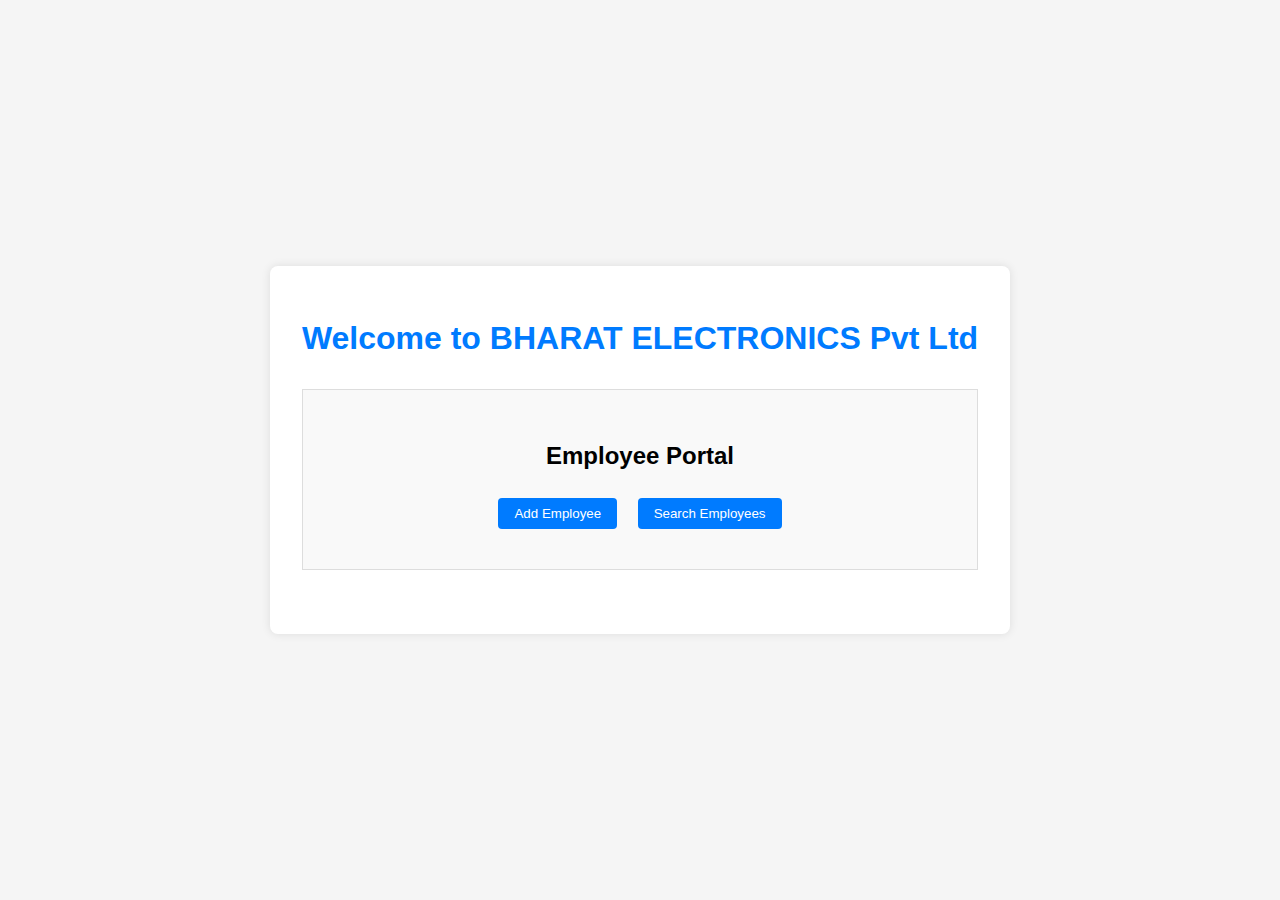
<file: employee_portal/index.html>
<!DOCTYPE html>
<html lang="en">
<head>
    <meta charset="UTF-8">
    <meta name="viewport" content="width=device-width, initial-scale=1.0">
    <link rel="stylesheet" href="style.css">
    <title>Welcome to BHARAT ELECTRONICS Pvt Ltd - Employee Portal</title>
</head>
<body>
    <div class="container">
        <header>
            <h1>Welcome to BHARAT ELECTRONICS Pvt Ltd</h1>
        </header>

        <main>
            <section id="buttons">
                <h2>Employee Portal</h2>
                <button onclick="location.href='form_page.html'">Add Employee</button>
                <button onclick="location.href='search_page.html'">Search Employees</button>
            </section>
        </main>
    </div>
</body>
</html>
</file>
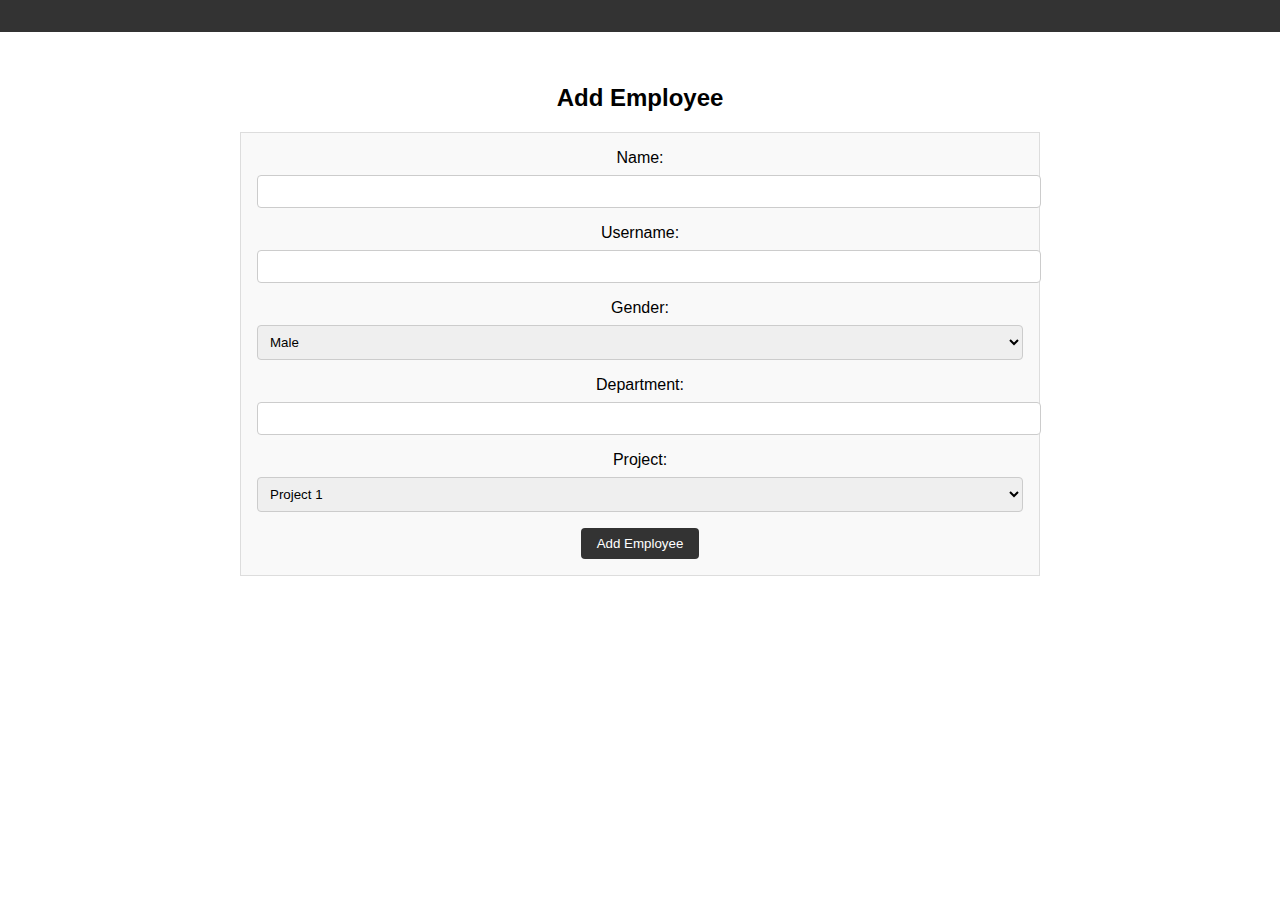
<file: employee_portal/form_page.html>
<!DOCTYPE html>
<html lang="en">
<head>
    <!-- Include your head content and stylesheet here -->
    <link rel="stylesheet" href="form_page.css">
</head>
<body>
    <header>
        <!-- Same header content as before -->
    </header>
    
    <main>
        <section id="employee-form">
            <h2>Add Employee</h2>
            <form action="add_employee.php" method="POST">
                <label for="name">Name:</label>
                <input type="text" name="name" id="name" required>

                <label for="username">Username:</label>
                <input type="text" name="username" id="username" required>

                <label for="gender">Gender:</label>
                <select name="gender" id="gender">
                    <option value="male">Male</option>
                    <option value="female">Female</option>
                    <option value="other">Other</option>
                </select>

                <label for="department">Department:</label>
                <input type="text" name="department" id="department" required>

                <label for="project">Project:</label>
                <select name="project" id="project">
                    <option value="Project 1">Project 1</option>
                    <option value="Project 2">Project 2</option>
                    <option value="Project 3">Project 3</option>
                    <option value="Project 4">Project 4</option>
                    <option value="Project 5">Project 5</option>
                    <option value="Project 6">Project 6</option>
                    <option value="Project 7">Project 7</option>
                    <option value="Project 8">Project 8</option>
                    <option value="Project 9">Project 9</option>
                    <option value="Project 10">Project 10</option>
                </select>

                <button type="submit">Add Employee</button>
            </form>
        </section>
    </main>
</body>
</html>
</file>
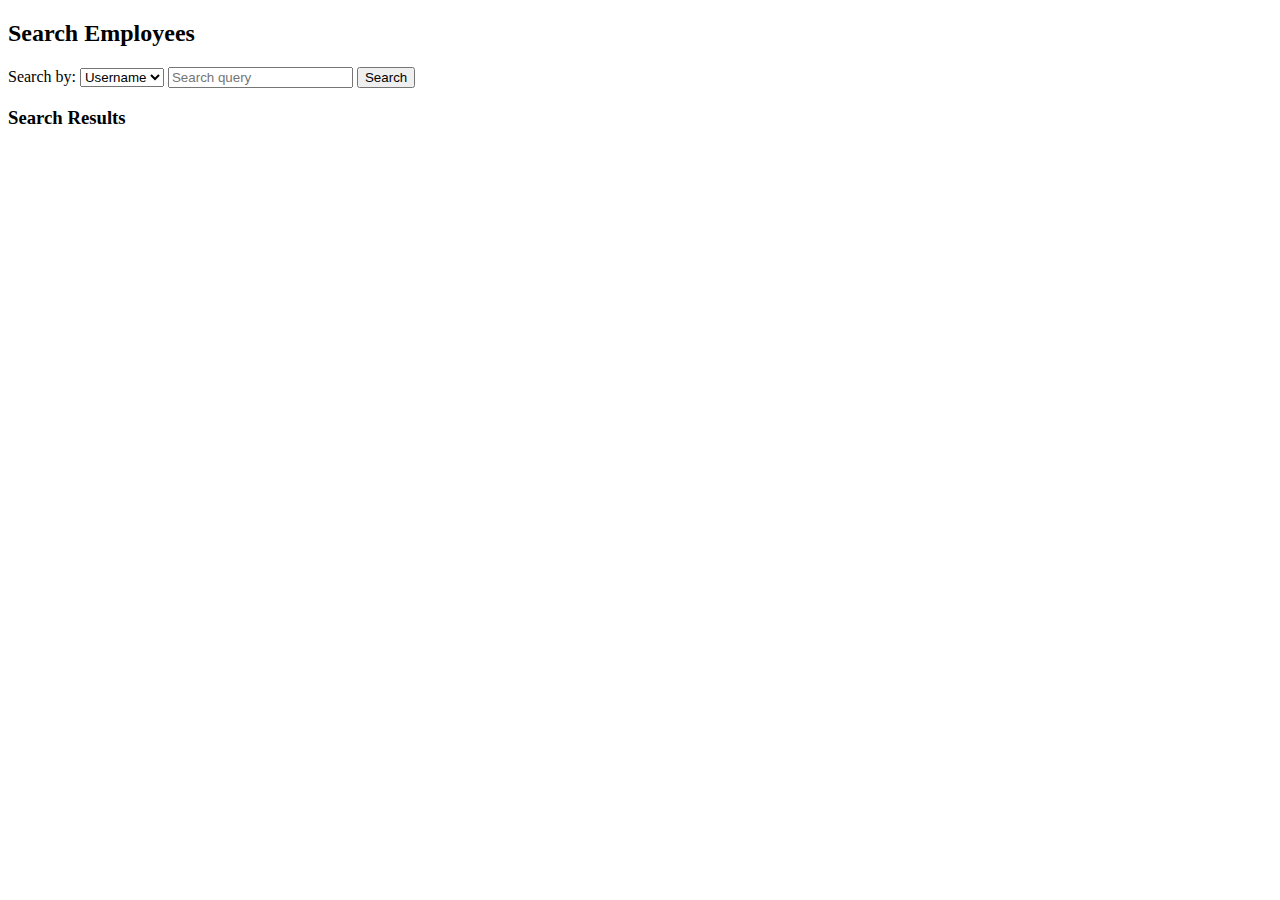
<file: employee_portal/search_page.html>
<!DOCTYPE html>
<html lang="en">
<head>
    <!-- Include your head content and stylesheet here -->
</head>
<body>
    <header>
        <!-- Same header content as before -->
    </header>
    
    <main>
        <section id="search">
            <h2>Search Employees</h2>
            <form action="search.php" method="GET">
                <label for="searchType">Search by:</label>
                <select name="searchType" id="searchType">
                    <option value="username">Username</option>
                    <option value="name">Name</option>
                    <option value="project">Project</option>
                </select>
                
                <input type="text" name="query" placeholder="Search query" required>
                <button type="submit">Search</button>
            </form>
            
            <section id="search-results">
                <h3>Search Results</h3>
                <ul>
                    <!-- Search results will be displayed here -->
                </ul>
            </section>
        </section>
    </main>
</body>
</html>

<script>
    const searchForm = document.querySelector('#search');
const resultsList = document.querySelector('#results-list');

searchForm.addEventListener('submit', function (event) {
    event.preventDefault();

    const searchType = document.querySelector('#searchType').value;
    const query = document.querySelector('input[name="query"]').value;

    fetch(`search.php?searchType=${searchType}&query=${query}`)
        .then(response => response.json())
        .then(data => {
            if (data.success) {
                resultsList.innerHTML = ''; // Clear previous results

                data.results.forEach(result => {
                    const listItem = document.createElement('li');
                    listItem.textContent = `Name: ${result.name}, Username: ${result.username}, Gender: ${result.gender}, Department: ${result.department}, Project: ${result.project}`;
                    resultsList.appendChild(listItem);
                });
            } else {
                resultsList.innerHTML = '<li>No results found.</li>';
            }
        })
        .catch(error => {
            console.error('Error fetching search results:', error);
            resultsList.innerHTML = '<li>Error fetching results.</li>';
        });
});

</script>
</file>
<file: employee_portal/style.css>
body {
    font-family: Arial, sans-serif;
    margin: 0;
    padding: 0;
    background-color: #f5f5f5;
    display: flex;
    justify-content: center;
    align-items: center;
    height: 100vh;
}

.container {
    max-width: 800px;
    padding: 2rem;
    background-color: #fff;
    box-shadow: 0 0 10px rgba(0, 0, 0, 0.1);
    border-radius: 8px;
}

header {
    text-align: center;
    margin-bottom: 2rem;
}

header h1 {
    color: #007bff;
}

main {
    text-align: center;
}

section {
    margin-bottom: 2rem;
    padding: 2rem;
    border: 1px solid #ddd;
    background-color: #f9f9f9;
}

button {
    padding: 0.5rem 1rem;
    background-color: #007bff;
    color: #fff;
    border: none;
    border-radius: 4px;
    cursor: pointer;
    margin: 0.5rem;
    transition: background-color 0.3s;
}

button:hover {
    background-color: #0056b3;
}

button:focus {
    outline: none;
}
</file>
<file: employee_portal/form_page.css>
body {
    font-family: Arial, sans-serif;
    margin: 0;
    padding: 0;
}

header {
    background-color: #333;
    color: #fff;
    text-align: center;
    padding: 1rem;
}

main {
    max-width: 800px;
    margin: 0 auto;
    padding: 2rem;
}

section {
    text-align: center;
}

form {
    border: 1px solid #ddd;
    padding: 1rem;
    background-color: #f9f9f9;
}

label {
    display: block;
    margin-bottom: 0.5rem;
}

input[type="text"], select {
    width: 100%;
    padding: 0.5rem;
    margin-bottom: 1rem;
    border: 1px solid #ccc;
    border-radius: 4px;
}

button {
    padding: 0.5rem 1rem;
    background-color: #333;
    color: #fff;
    border: none;
    border-radius: 4px;
    cursor: pointer;
}

button:hover {
    background-color: #444;
}

button:focus {
    outline: none;
}
</file>
